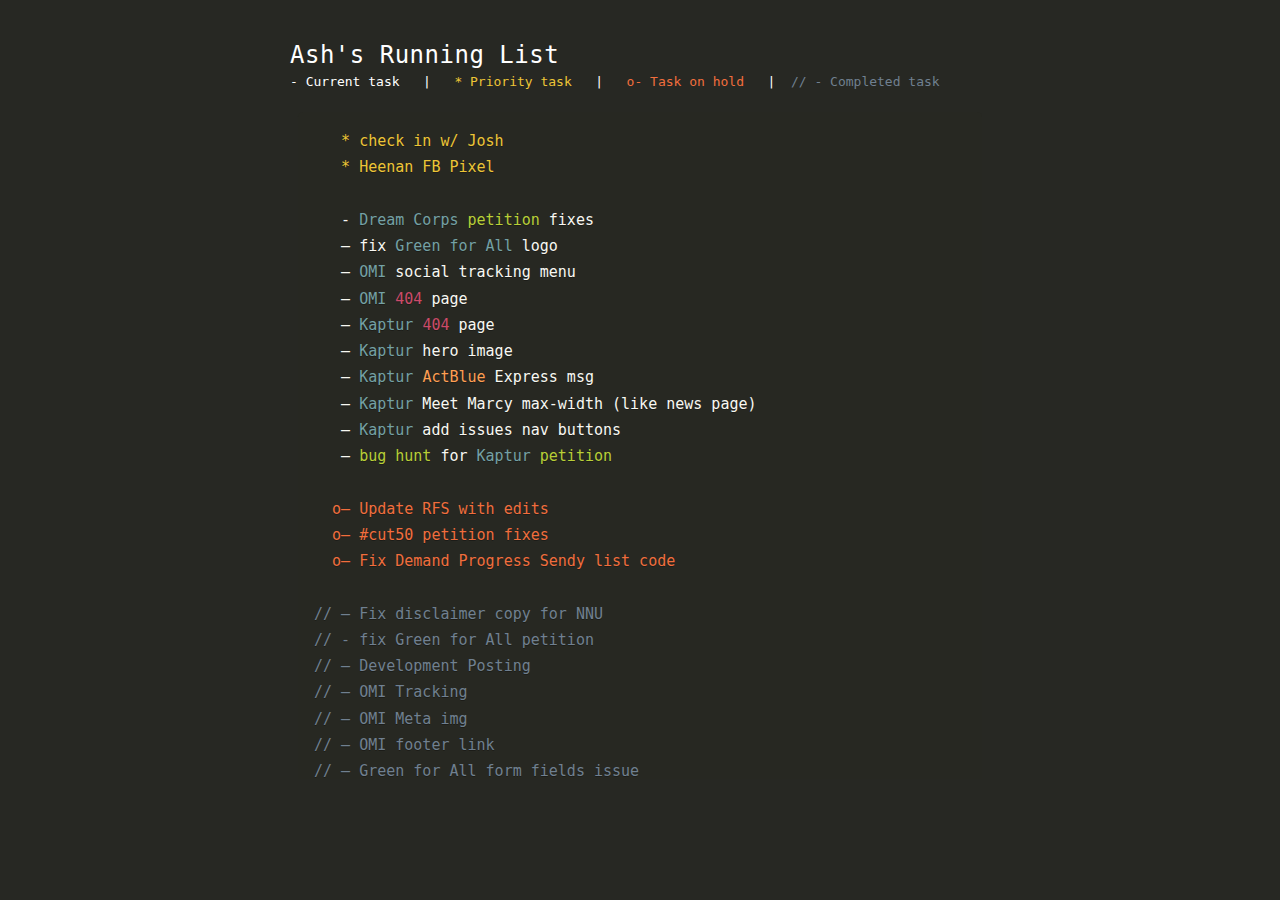
<file: index.html>
<!DOCTYPE html>
<html>
<head>
	<title>What is Ash even doing right now?</title>
	
	<meta charset="utf-8">

	<!-- Search Engine -->
	<meta name="image" content="">
	<!-- Schema.org for Google -->
	<meta itemprop="name" content="What is Ash even doing right now?">
	<meta itemprop="image" content="">
	<!-- Open Graph general (Facebook, Pinterest & Google+) -->
	<meta property="og:title" content="What is Ash even doing right now?">
	<meta property="og:image" content="">
	<meta property="og:url" content="">
	<meta property="og:site_name" content="What is Ash even doing right now?">
	<meta property="og:type" content="website">

	<!-- Theme Color for Chrome, Firefox and Opera Mobile -->
	<meta name="theme-color" content="#">

	<!-- Font Awesome Icons -->
	<link rel="stylesheet" href="https://cdnjs.cloudflare.com/ajax/libs/font-awesome/4.7.0/css/font-awesome.min.css" type="text/css">

	<!-- Prism Highlighting -->
	<link href="prism.css" rel="stylesheet" />

	<!-- Support for Mobile Screens -->
	<meta name="viewport" content="width=device-width, initial-scale=1">

	<!-- Favicon -->
	<link rel="icon" href="favicon.ico">

	<style type="text/css">
		body {
			background: #272823;
			color: #FFF;
			margin: 0;
			padding: 1px 5%;
		}
		
		section {
			margin: 20px auto 0;
			max-width: 700px;
			min-width: 310px;
		}

		code.header {
			display: inline-block;
			font-size: 24px;
			letter-spacing: .5px;
			margin: 20px auto 0;
		}

		code#key {
			display: block;
			margin: 5px 0;
		}
		
		div#list {
			margin: 15px auto;
		}

		embed {
			height: 75vh;
			min-height: 500px;
			width: 100%;
		}
	</style>

</head>
<body>
<!-- finished tasks: #71808F -->

	<section>
		<code class="header">Ash's Running List</code>
		<code id="key">- Current task &nbsp;&nbsp;|&nbsp;&nbsp; <span style="color: #edc536;">* Priority task</span> &nbsp;&nbsp;|&nbsp;&nbsp; <span style="color: #f16e3d;">o- Task on hold</span> &nbsp;&nbsp;|&nbsp;&nbsp;<span style="color: slategray;">// - Completed task</span></code>
		<div id="list">
			<embed src="ash.html"></embed>
		</div>
	</section>
	<!-- Initialize jQuery -->
	<script src="https://ajax.googleapis.com/ajax/libs/jquery/3.2.1/jquery.min.js" type="text/javascript"></script>
	<!-- Prism.js -->
	<script src="prism.js"></script>
</body>
</html>
</file>
<file: prism.css>
/* http://prismjs.com/download.html?themes=prism-okaidia&languages=markup+css+clike+javascript */
/**
 * okaidia theme for JavaScript, CSS and HTML
 * Loosely based on Monokai textmate theme by http://www.monokai.nl/
 * @author ocodia
 */

code[class*="language-"],
pre[class*="language-"] {
	color: #f8f8f2;
	background: none;
	text-shadow: 0 1px rgba(0, 0, 0, 0.3);
	font-family: Consolas, Monaco, 'Andale Mono', 'Ubuntu Mono', monospace;
	text-align: left;
	white-space: pre;
	word-spacing: normal;
	word-break: normal;
	word-wrap: normal;
	line-height: 1.5;

	-moz-tab-size: 4;
	-o-tab-size: 4;
	tab-size: 4;

	-webkit-hyphens: none;
	-moz-hyphens: none;
	-ms-hyphens: none;
	hyphens: none;
}

/* Code blocks */
pre[class*="language-"] {
	padding: 1em;
	margin: .5em 0;
	overflow: auto;
	border-radius: 0.3em;
}

:not(pre) > code[class*="language-"],
pre[class*="language-"] {
	background: #272822;
}

/* Inline code */
:not(pre) > code[class*="language-"] {
	padding: .1em;
	border-radius: .3em;
	white-space: normal;
}

.token.comment,
.token.prolog,
.token.doctype,
.token.cdata {
	color: slategray;
}

.token.punctuation {
	color: #f8f8f2;
}

.namespace {
	opacity: .7;
}

.token.property,
.token.tag,
.token.constant,
.token.symbol,
.token.deleted {
	color: #f92672;
}

.token.boolean,
.token.number {
	color: #cc4b69;
}

.token.selector,
.token.attr-name,
.token.string,
.token.char,
.token.builtin,
.token.inserted {
	color: #a6e22e;
}

.token.operator,
.token.entity,
.token.url,
.language-css .token.string,
.style .token.string,
.token.variable {
	color: #74a1a5;
}

.token.atrule,
.token.attr-value,
.token.function {
	color: #ff9f52;
}

.token.keyword {
	color: #b8cf37;
}

.token.regex,
.token.important {
	color: #fd971f;
}

.token.pinned {
	color: #f16e3d;
}

.token.starred {
	color: #edc536;
}

.token.important,
.token.bold {
	font-weight: bold;
}
.token.italic {
	font-style: italic;
}

.token.entity {
	cursor: help;
}
</file>
